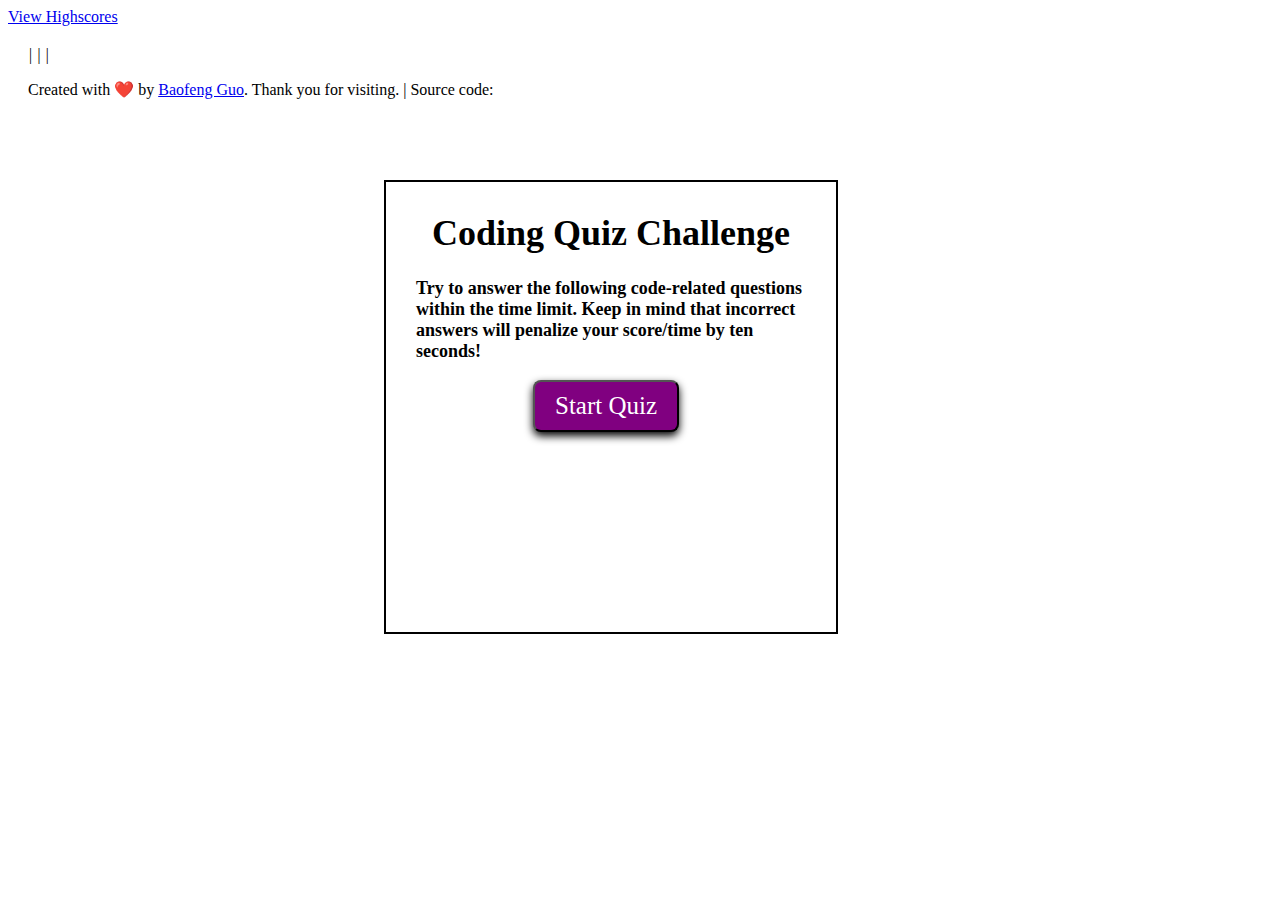
<file: index.html>
<!DOCTYPE html>
<html lang="en">

<head>
    <meta charset="UTF-8">
    <meta name="viewport" content="width=device-width, initial-scale=1.0">
    <meta http-equiv="X-UA-Compatible" content="ie=edge">
    <link rel="stylesheet" href="assets/style.css">
    <link
      rel="stylesheet"
      href="https://use.fontawesome.com/releases/v5.8.1/css/all.css"
      integrity="sha384-50oBUHEmvpQ+1lW4y57PTFmhCaXp0ML5d60M1M7uH2+nqUivzIebhndOJK28anvf"
      crossorigin="anonymous"
    />
    <title>Code Quiz</title>
</head>

<body>
    <a href="HighScores.html">View Highscores</a>
    <div id="quiz-container">
        <div id="timeLeft"></div>
        <div id="questionsDiv">
            <h1>Coding Quiz Challenge</h1>
            <p>Try to answer the following code-related questions within the time limit. Keep in mind that incorrect
                answers will penalize your score/time by ten seconds!</p>
            <ul id="choicesUl"></ul>

            <button id="start">Start Quiz</button>
        </div>


    </div>
    
    <footer class="footer">
      <address>
      <a href="mailto:peterguo1983@gmail.com"><i class="fa fa-envelope"></i></a> |
      <a href="https://github.com/magickw"><i class="fab fa-github"></i></a> |
      <a href="https://www.linkedin.com/in/bfguo"><i class="fab fa-linkedin"></i></a> |
      <a href="https://www.instagram.com/petguo"><i class="fab fa-instagram"></i></a>
    </address>
        <p>Created with <a>❤️</a> by <a href="https://www.linkedin.com/in/bfguo/">Baofeng Guo</a>. Thank you for visiting. | Source code: <a href="https://github.com/magickw/CodeQuiz"><i class="fab fa-github"></i></a></p> 
    </footer>


    <script src="assets/questions.js"></script>


</body>

</html>
</file>
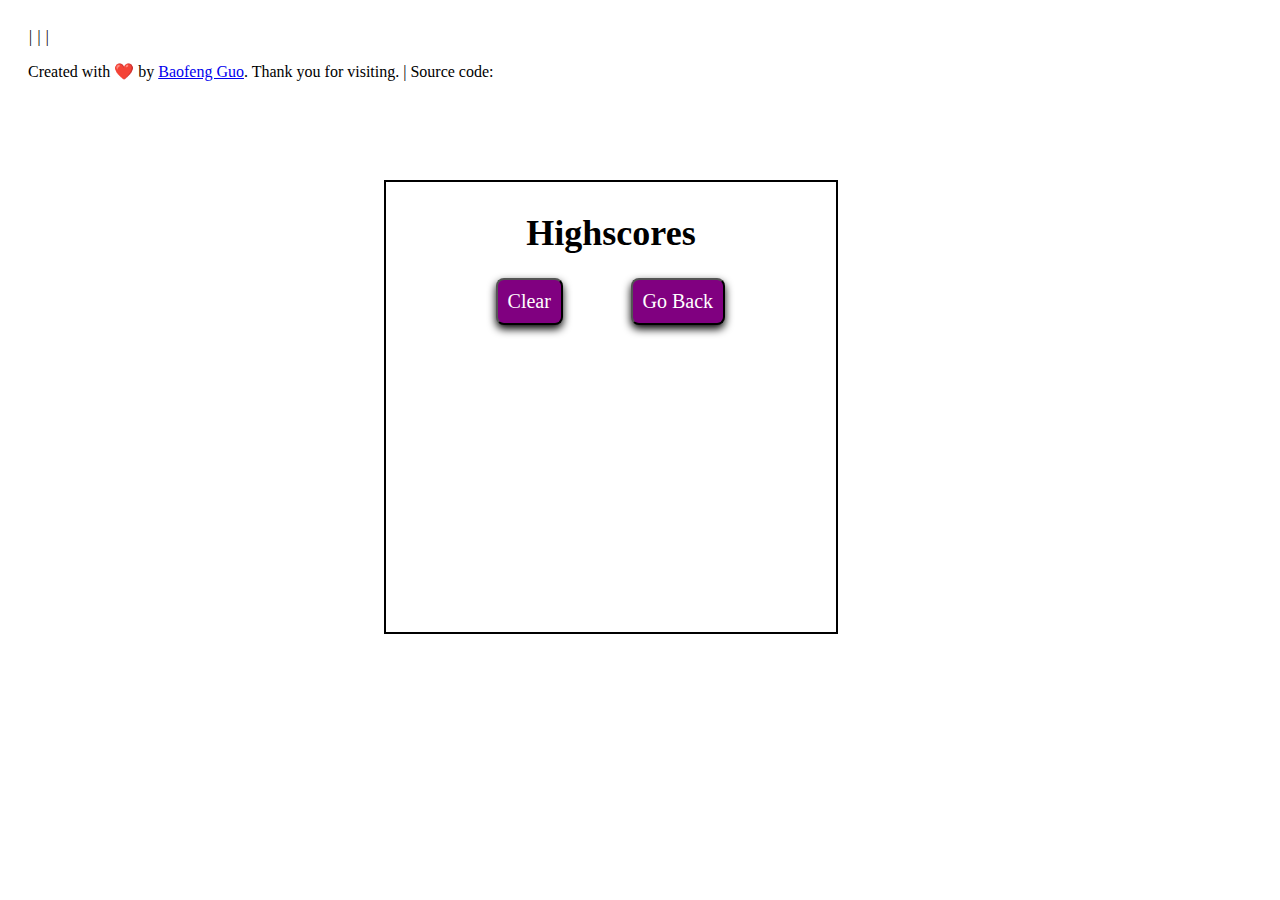
<file: HighScores.html>
<!DOCTYPE html>
<html lang="en">

<head>
    <meta charset="UTF-8">
    <meta name="viewport" content="width=device-width, initial-scale=1.0">
    <meta http-equiv="X-UA-Compatible" content="ie=edge">
    <link rel="stylesheet" href="assets/style.css">
    <link
      rel="stylesheet"
      href="https://use.fontawesome.com/releases/v5.8.1/css/all.css"
      integrity="sha384-50oBUHEmvpQ+1lW4y57PTFmhCaXp0ML5d60M1M7uH2+nqUivzIebhndOJK28anvf"
      crossorigin="anonymous"
    />
    <title>Highscores</title>

</head>

<body>
    <div id="quiz-container">
        <div id="timeLeft"></div>
        <div id="questionsDiv">
            <h1>Highscores</h1>
            <ol id="highScore"></ol>
            <button id="back">Go Back</button>
            <button id="clear">Clear</button>
        </div>
    </div>
    
    <footer class="footer">
        <address>
        <a href="mailto:peterguo1983@gmail.com"><i class="fa fa-envelope"></i></a> |
        <a href="https://github.com/magickw"><i class="fab fa-github"></i></a> |
        <a href="https://www.linkedin.com/in/bfguo"><i class="fab fa-linkedin"></i></a> |
        <a href="https://www.instagram.com/petguo"><i class="fab fa-instagram"></i></a>
      </address>
          <p>Created with <a>❤️</a> by <a href="https://www.linkedin.com/in/bfguo/">Baofeng Guo</a>. Thank you for visiting. | Source code: <a href="https://github.com/magickw/CodeQuiz"><i class="fab fa-github"></i></a></p> 
      </footer>
    <script src="assets\HighScores.js"></script>
</body>

</html>
</file>
<file: assets/style.css>
#start {
    background-color: purple;
    font-family: Georgia, 'Times New Roman', Times, serif;
    margin-left: 30%;
    padding: 10px 20px;
    font-size: 25px;
    color: white;
}

#start:hover {
	background-color: blue;
}

#questionsDiv {
    margin: 30px;
    font-family: Georgia, 'Times New Roman', Times, serif;
    font-size: 18px;
    font-weight: bolder;
}

#timeLeft {
    float: right;
    margin-top: 5px;
    margin-right: 5px;
    font-family: Georgia, 'Times New Roman', Times, serif;
    font-size: 15px;

}

#back {
    background-color: purple;
    font-family: Georgia, 'Times New Roman', Times, serif;
    position: relative;
    cursor: pointer;
    padding: 10px;
    font-size: 20px;
    color: white;
    top: 30%;
    left: 55%;
    width: auto;
    text-align: center;
}

#back:hover {
	background-color: blue;
}

#clear {
    background-color: purple;
    font-family: Georgia, 'Times New Roman', Times, serif;
    position: relative;
    cursor: pointer;
    padding: 10px;
    font-size: 20px;
    color: white;
    top: 30%;
    right: 5%;
    text-align: center;
}

#clear:hover {
	background-color: blue;
}

button {
    background-color: purple;
    border-radius: 8px;
    font-family: Georgia, 'Times New Roman', Times, serif;
    cursor: pointer;
    box-shadow: 0 4px 8px 0 rgba(0,0,0,1);
    transition: 0.3s;
    font-size: 20px;
    color: white;
}



label {
    margin-right: 10px;
}

input {
    margin-bottom: 10px;
    width: 30%;
    border: 1px solid black;
}

h1 {
    text-align: center;
}

li {
    background-color: purple;
    border-radius: 5px;
    margin-top: 10px;
    padding: 10px 10px;
    cursor: pointer;
    width: 80%;
    font-size: 20px;
    color: white;
}

li:hover {
	background-color: blue;
}

#alert {
    margin-top: 25px;
}

#quiz-container {
    position: absolute;
    left: 30%;
    top: 20%;
    width: 450px;
    height: 450px;
    border: 2px solid black;
}

footer {
    border-top: 10px;
    padding: 20px;
    border-bottom: 10px;
    justify-content: center;
  
  }

@media screen and (max-width: 786px) {
    body {
            width: 90%;
        }
    #quiz-container {
        position: absolute;
        left: 20%;
    }

        #back {
            
            position: relative;
            left: 55%;
        }

        #clear {
            
            position: relative;
            right: 5%;
            
        }
    }
        
    @media screen and (max-width: 640px) {
     body {
        width: 90%;
        }
    #quiz-container {
        position: absolute;
        left: 5%;
    }


     
}
</file>
